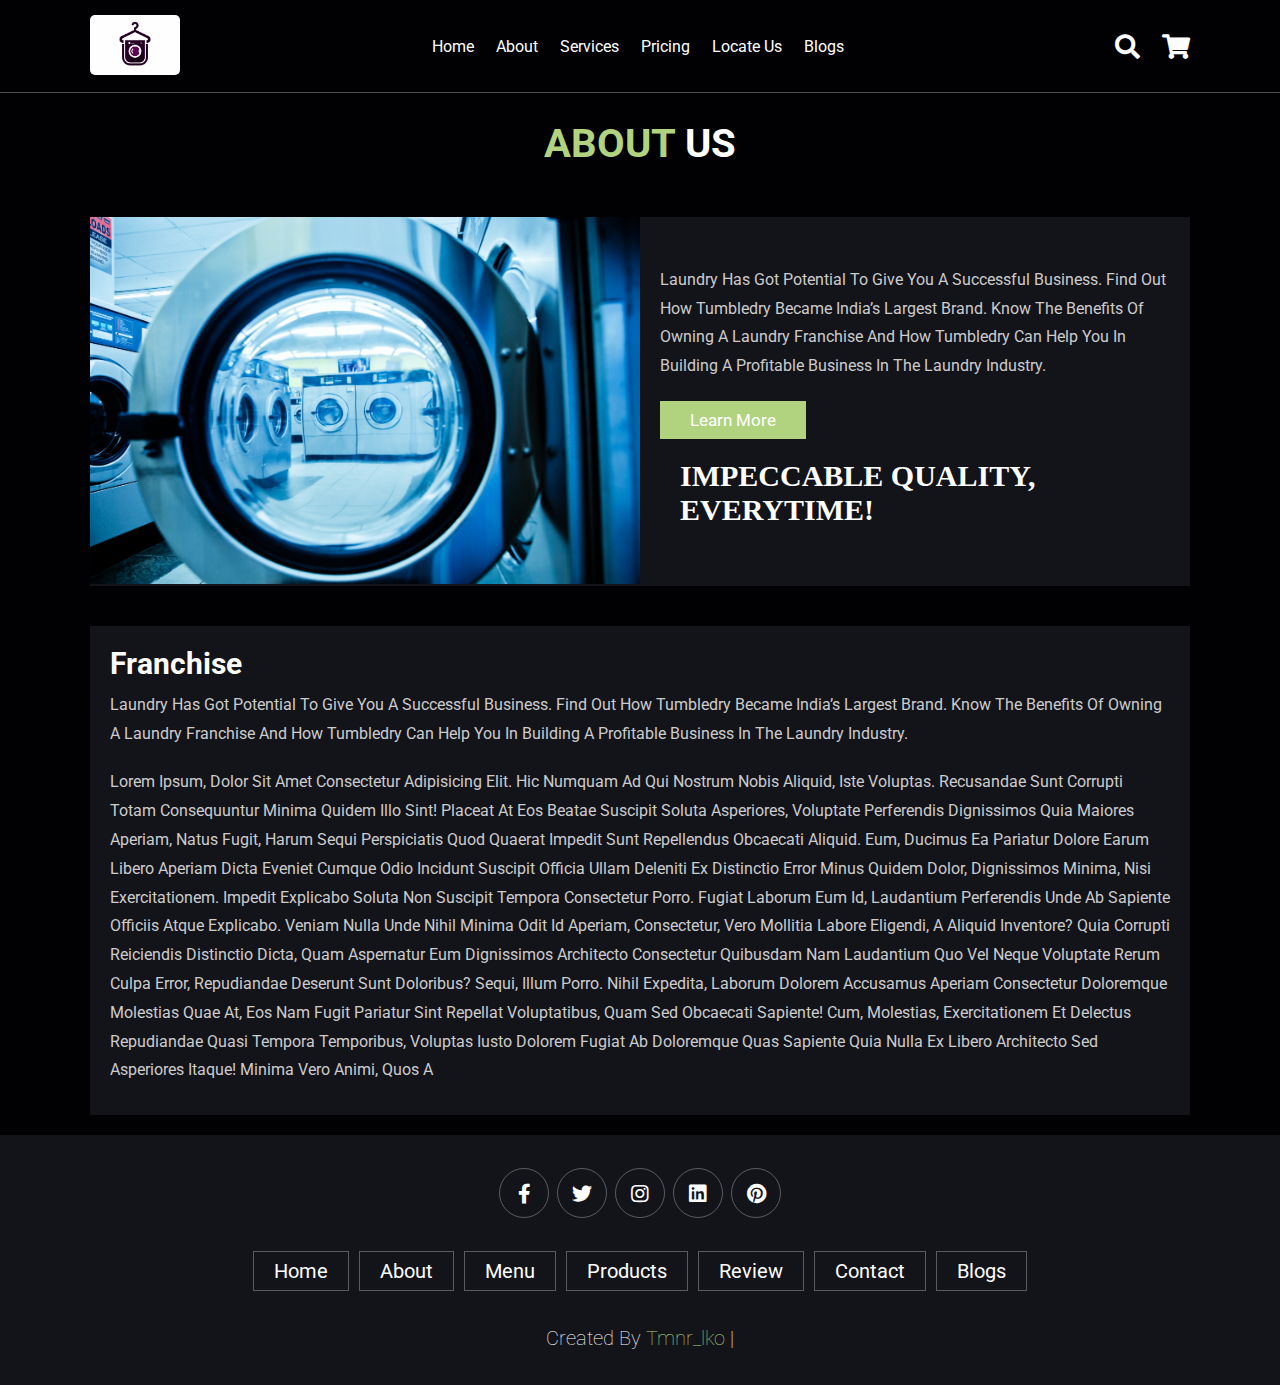
<file: tumbledry/about.html>
<!DOCTYPE html>
<html lang="en">
<head>
    <meta charset="UTF-8">
    <meta http-equiv="X-UA-Compatible" content="IE=edge">
    <meta name="viewport" content="width=device-width, initial-scale=1.0">
    <title>about</title>
    <link rel="stylesheet" href="css/style.css">

    <link rel="stylesheet" href="https://cdnjs.cloudflare.com/ajax/libs/font-awesome/5.15.4/css/all.min.css">

</head>
<body>
    <header class="header">

        <a href="#" class="logo">
            <img src="images/coffee.jfif" alt="">
        </a>
    
        <nav class="navbar">
            <a href="index.html" class="active">Home</a>
            <a href="about.html">About</a>
            <a href="services.html">Services</a>
            <a href="pricing.html" target="_blank">pricing</a>
            <a href="locateus.html">Locate Us</a>
            <a href="blog.html" target="_blank">blogs</a>
        </nav>
    
        <div class="icons">
            <div class="fas fa-search" id="search-btn"></div>
            <div class="fas fa-shopping-cart" id="cart-btn"></div>
            <div class="fas fa-bars" id="menu-btn"></div>
        </div>
    
        <div class="search-form">
            <input type="search" id="search-box" placeholder="search here...">
            <label for="search-box" class="fas fa-search"></label>
        </div>
    </header>    



    <!-- about section starts  -->

<section class="about" id="about" style="padding-top: 7rem;">

    <h1 class="heading"> <span>about</span> us </h1>

    <div class="row">

        <div class="image">
            <img src="images/pexels-ekaterina-belinskaya-4700611.jpg" alt="">
        </div>

        <div class="content">
            <!-- <h3>Franchise</h3> -->
            <p>Laundry has got potential to give you a successful business. Find out how Tumbledry became India’s largest brand. Know the benefits of owning a laundry franchise and how Tumbledry can help you in building a profitable business in the laundry industry.</p>
            <a href="#" class="btn">learn more</a>
            <h2>IMPECCABLE QUALITY, EVERYTIME!</h2>
        </div>

    </div>

</section>




<section class="about" id="about">



    <div class="row">

       

        <div class="content">
            <h3>Franchise</h3>
            <p>Laundry has got potential to give you a successful business. Find out how Tumbledry became India’s largest brand. Know the benefits of owning a laundry franchise and how Tumbledry can help you in building a profitable business in the laundry industry.</p>
             <p>Lorem ipsum, dolor sit amet consectetur adipisicing elit. Hic numquam ad qui nostrum nobis aliquid, iste voluptas. Recusandae sunt corrupti totam consequuntur minima quidem illo sint! Placeat at eos beatae suscipit soluta asperiores, voluptate perferendis dignissimos quia maiores aperiam, natus fugit, harum sequi perspiciatis quod quaerat impedit sunt repellendus obcaecati aliquid. Eum, ducimus ea pariatur dolore earum libero aperiam dicta eveniet cumque odio incidunt suscipit officia ullam deleniti ex distinctio error minus quidem dolor, dignissimos minima, nisi exercitationem. Impedit explicabo soluta non suscipit tempora consectetur porro. Fugiat laborum eum id, laudantium perferendis unde ab sapiente officiis atque explicabo. Veniam nulla unde nihil minima odit id aperiam, consectetur, vero mollitia labore eligendi, a aliquid inventore? Quia corrupti reiciendis distinctio dicta, quam aspernatur eum dignissimos architecto consectetur quibusdam nam laudantium quo vel neque voluptate rerum culpa error, repudiandae deserunt sunt doloribus? Sequi, illum porro. Nihil expedita, laborum dolorem accusamus aperiam consectetur doloremque molestias quae at, eos nam fugit pariatur sint repellat voluptatibus, quam sed obcaecati sapiente! Cum, molestias, exercitationem et delectus repudiandae quasi tempora temporibus, voluptas iusto dolorem fugiat ab doloremque quas sapiente quia nulla ex libero architecto sed asperiores itaque! Minima vero animi, quos a
             </div>
             </div>
</section>
<!-- footer section starts  -->

<section class="footer">

    <div class="share">
        <a href="#" class="fab fa-facebook-f"></a>
        <a href="#" class="fab fa-twitter"></a>
        <a href="#" class="fab fa-instagram"></a>
        <a href="#" class="fab fa-linkedin"></a>
        <a href="#" class="fab fa-pinterest"></a>
    </div>

    <div class="links">
        <a href="#">home</a>
        <a href="#">about</a>
        <a href="#">menu</a>
        <a href="#">products</a>
        <a href="#">review</a>
        <a href="#">contact</a>
        <a href="#">blogs</a>
    </div>

    <div class="credit">created by <span>tmnr_lko</span> | </div>

</section>

<!-- footer section ends -->

















<!-- custom js file link  -->
<script src="js/script.js"></script>

</body>
</html>
</file>
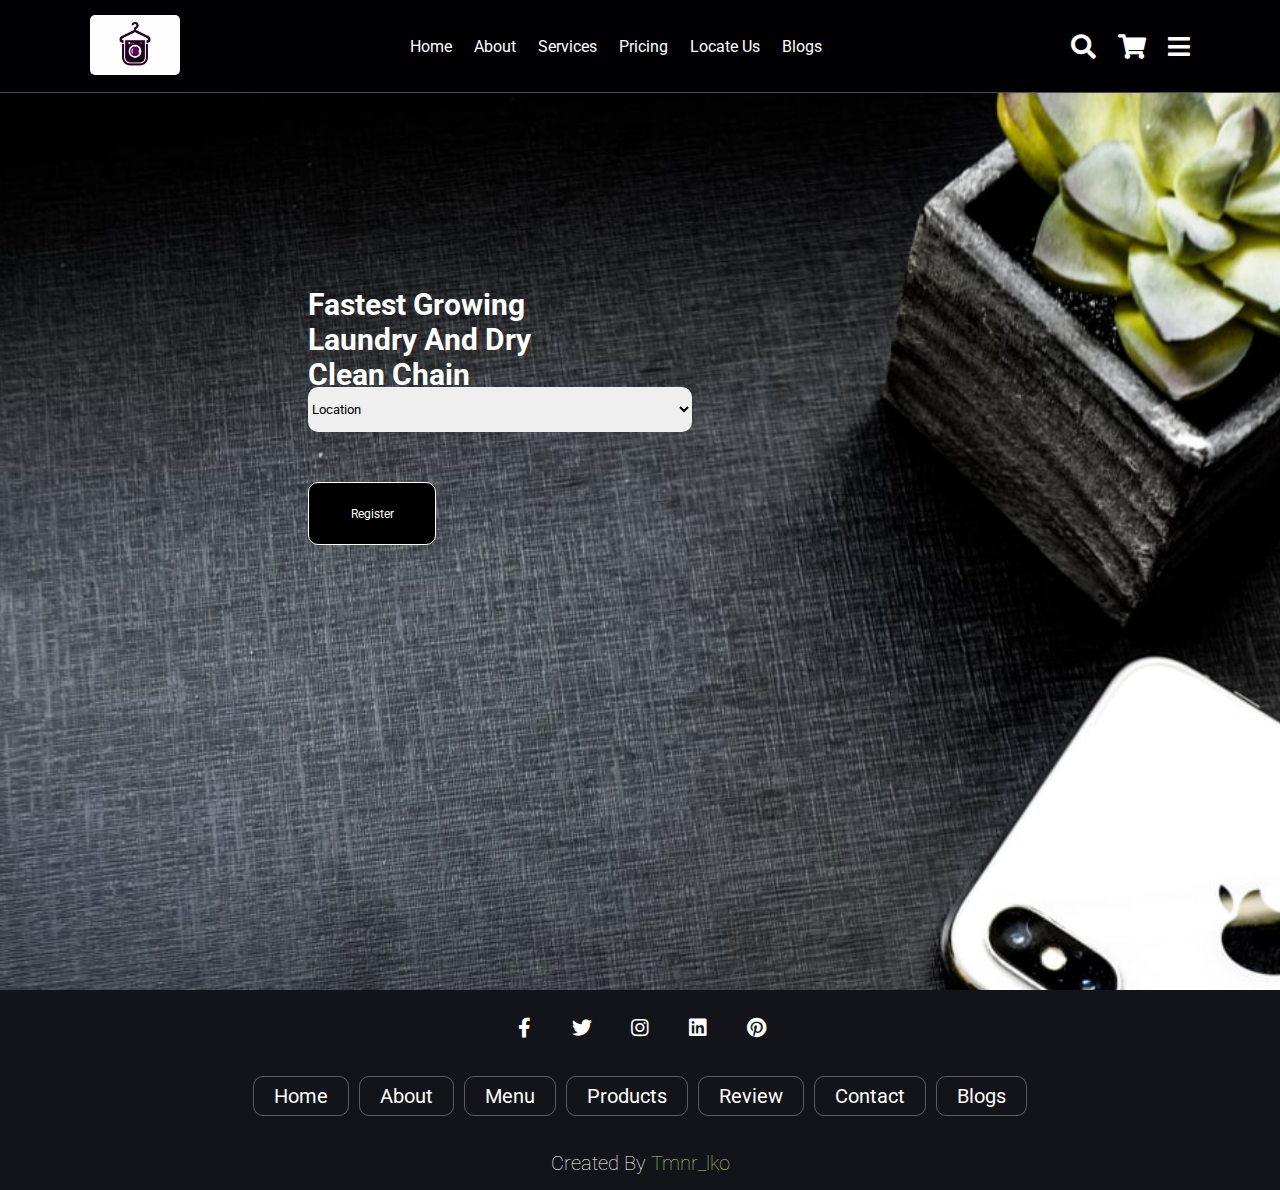
<file: tumbledry/locateus.html>
<!DOCTYPE html>
<html lang="en">

<head>
    <meta charset="UTF-8">
    <meta http-equiv="X-UA-Compatible" content="IE=edge">
    <meta name="viewport" content="width=device-width, initial-scale=1.0">
    <title>Locate Us </title>
    <!-- font awesome cdn link  -->
    <link rel="stylesheet" href="https://cdnjs.cloudflare.com/ajax/libs/font-awesome/5.15.4/css/all.min.css">

     <!-- custom css file link  -->
     <link rel="stylesheet" href="css/price.css">
</head>

<body class="bodyy" >

    <!-- header section starts  -->

<header class="header">

    <a href="#" class="logo">
        <img src="images/coffee.jfif" alt="">
    </a>

    <nav class="navbar">
        <a href="index.html" class="active">home</a>
        <a href="about.html">About</a>
        <a href="servicce.html">Services</a>
        <a href="pricing.html">pricing</a>
        <a href="locateus.html">Locate Us</a>
        <a href="blog.html">blogs</a>
    </nav>

    <div class="icons">
        <div class="fas fa-search" id="search-btn"></div>
        <div class="fas fa-shopping-cart" id="cart-btn"></div>
        <div class="fas fa-bars" id="menu-btn"></div>
    </div>

    <div class="search-form">
        <input type="search" id="search-box" placeholder="search here...">
        <label for="search-box" class="fas fa-search"></label>
    </div>
    
</header>

<!-- header section ends -->


    <div class="price">
            <div class="pricing">
    
        <h2>Fastest Growing Laundry and Dry Clean Chain</h2>

        <select>
            <option>Location</option>
            <option>Uttar Pradesh</option>
            <option>Rajasthan</option>
            <option>Andra Pradesh</option>
        </select>
        <br>
        <input class="submit" type="submit" value="Register">
    </div>
    </div>


    <section class="footer">

        <div class="share">
          
            <a href="#" class="fab fa-facebook-f"></a>
            <a href="#" class="fab fa-twitter"></a>
            <a href="#" class="fab fa-instagram"></a>
            <a href="#" class="fab fa-linkedin"></a>
            <a href="#" class="fab fa-pinterest"></a>
       
        </div>
    
        <div class="links">
            <a href="#">home</a>
            <a href="#">about</a>
            <a href="#">menu</a>
            <a href="#">products</a>
            <a href="#">review</a>
            <a href="#">contact</a>
            <a href="#">blogs</a>
        </div>
    
        <div class="credit">created by <span>tmnr_lko</span> </div>
    
    </section>
    <!-- footer section ends -->

<!-- custom js file link  -->
<script src="js/script.js"></script>

</body>

</html>
</file>
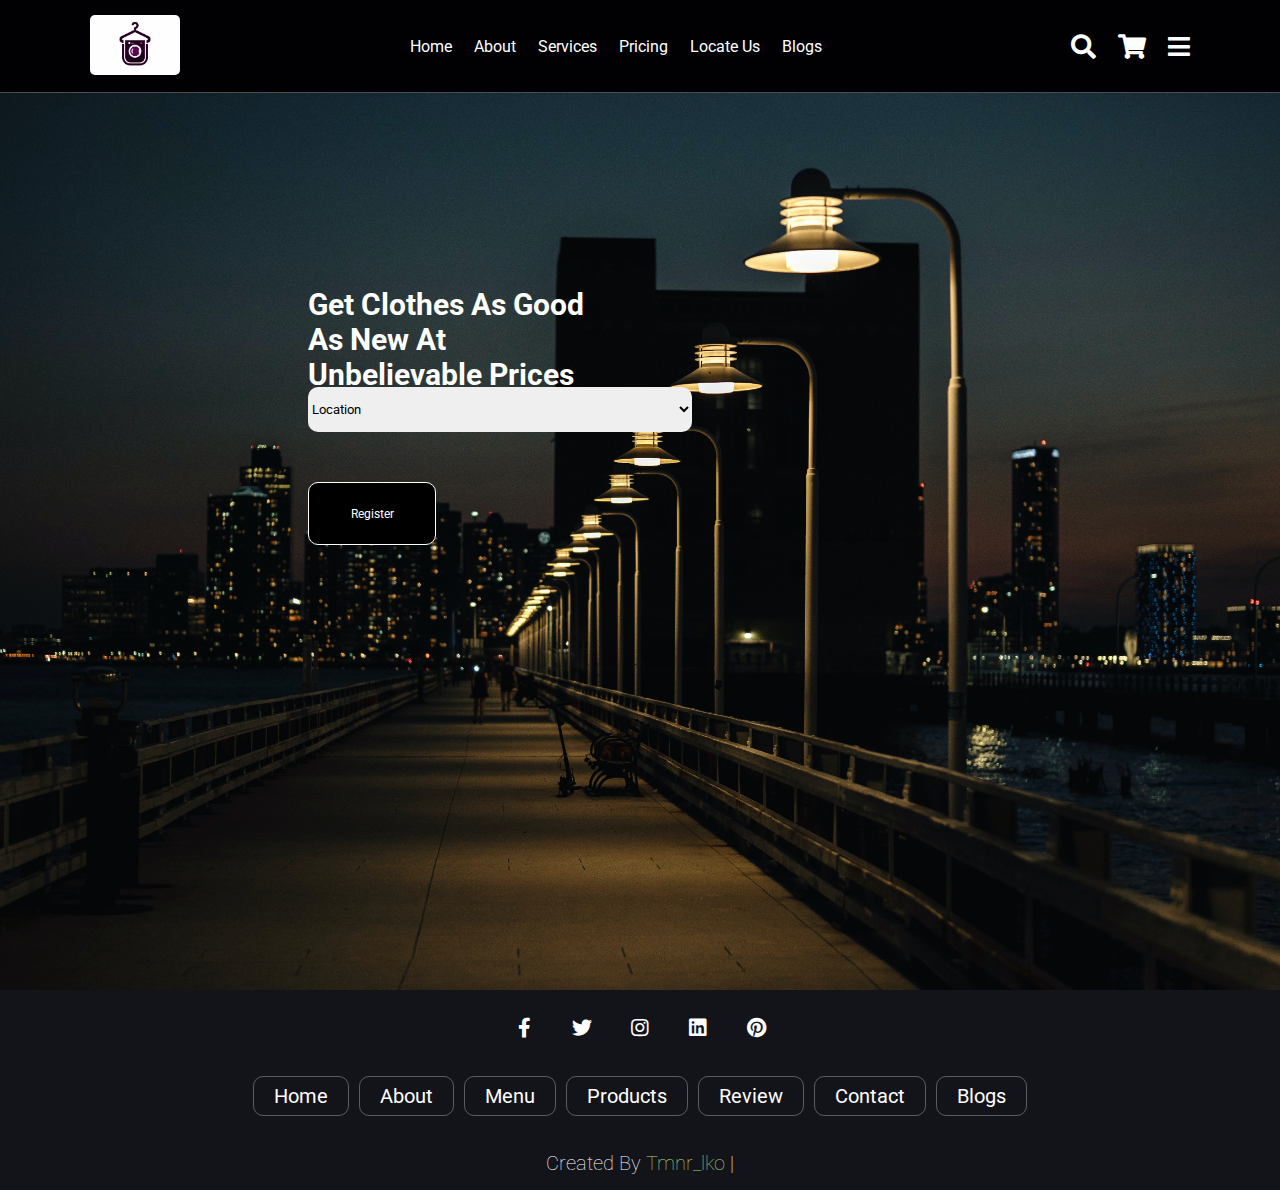
<file: tumbledry/pricing.html>
<!DOCTYPE html>
<html lang="en">

<head>
    <meta charset="UTF-8">
    <meta http-equiv="X-UA-Compatible" content="IE=edge">
    <meta name="viewport" content="width=device-width, initial-scale=1.0">
    <title>pricing </title>

    <!-- font awesome cdn link  -->
    <link rel="stylesheet" href="https://cdnjs.cloudflare.com/ajax/libs/font-awesome/5.15.4/css/all.min.css">

     <!-- custom css file link  -->
     <link rel="stylesheet" href="css/price.css">
</head>

<body class="body">

    <!-- header section starts  -->

<header class="header">

    <a href="#" class="logo">
        <img src="images/coffee.jfif" alt="">
    </a>

    <nav class="navbar">
        <a href="index.html" class="active">home</a>
        <a href="about.html">about</a>
        <a href="services.html">Services</a>
        <a href="pricing.html">pricing</a>
        <a href="locateus.html">Locate us</a>
        <a href="blog.html">blogs</a>
    </nav>

    <div class="icons">
        <div class="fas fa-search" id="search-btn"></div>
        <div class="fas fa-shopping-cart" id="cart-btn"></div>
        <div class="fas fa-bars" id="menu-btn"></div>
    </div>

    <div class="search-form">
        <input type="search" id="search-box" placeholder="search here...">
        <label for="search-box" class="fas fa-search"></label>
    </div>

</header>

<!-- header section ends -->



    <div class="price">
        <div class="pricing">
           
        <h2>Get clothes as good as new
            at unbelievable prices</h2>
    

        <select>
            <option>Location</option>
            <option>Uttar Pradesh</option>
            <option>Rajasthan</option>
            <option>Andra Pradesh</option>
        </select>
        <br>
        <input class="submit" type="submit" value="Register">
    </div>
    </div>

    <section class="footer">

        <div class="share">
          
            <a href="#" class="fab fa-facebook-f"></a>
            <a href="#" class="fab fa-twitter"></a>
            <a href="#" class="fab fa-instagram"></a>
            <a href="#" class="fab fa-linkedin"></a>
            <a href="#" class="fab fa-pinterest"></a>
       
        </div>
    
        <div class="links">
            <a href="#">home</a>
            <a href="#">about</a>
            <a href="#">menu</a>
            <a href="#">products</a>
            <a href="#">review</a>
            <a href="#">contact</a>
            <a href="#">blogs</a>
        </div>
    
        <div class="credit">created by <span>tmnr_lko</span> | </div>
    
    </section>
    
<!-- footer section ends -->

</body>

</html>
</file>
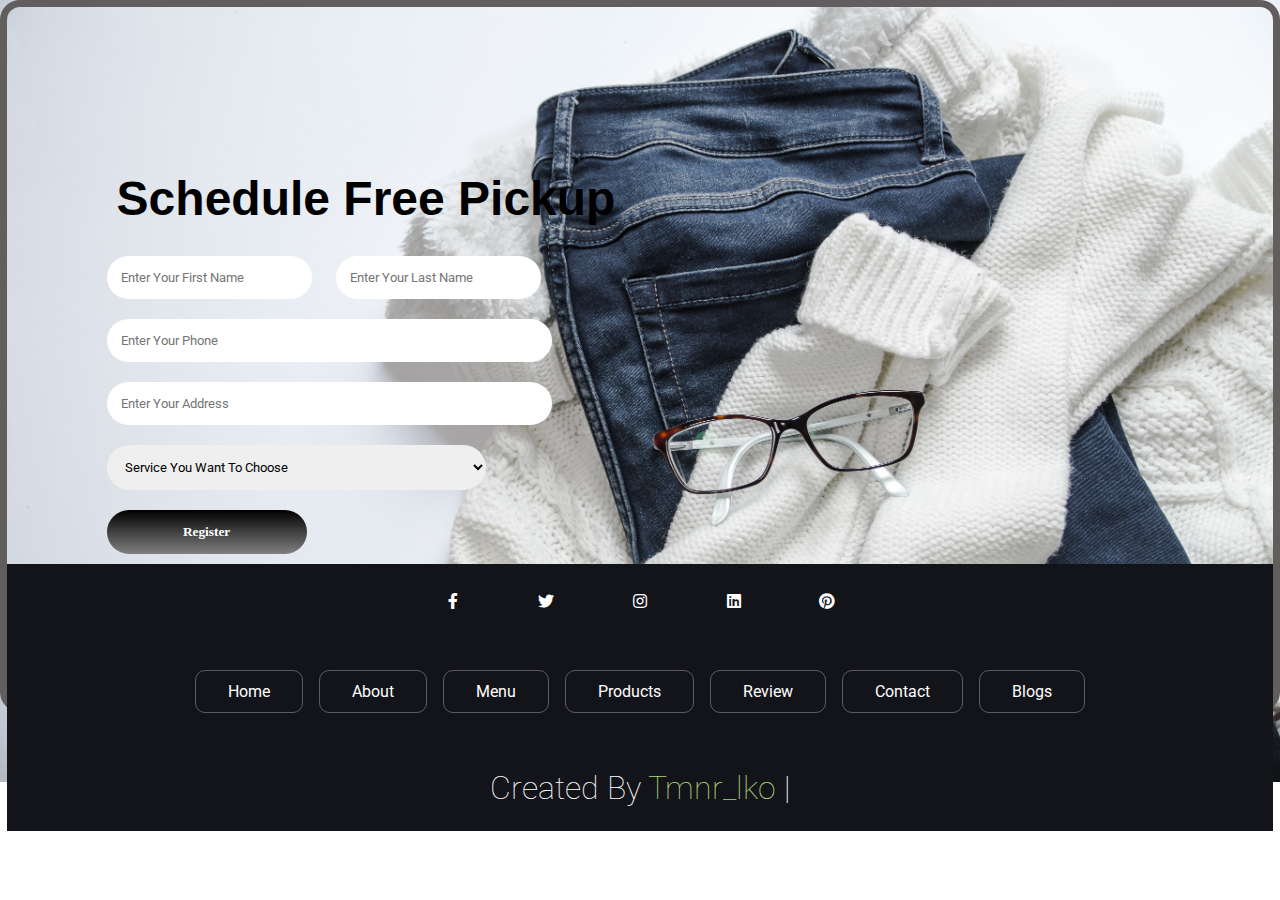
<file: tumbledry/schpickup.html>
<!DOCTYPE html>
<html lang="en">
<head>
    <meta charset="UTF-8">
    <meta http-equiv="X-UA-Compatible" content="IE=edge">
    <meta name="viewport" content="width=device-width, initial-scale=1.0">
    <title>Registration form </title>
    <!-- font awesome cdn link  -->
    <link rel="stylesheet" href="https://cdnjs.cloudflare.com/ajax/libs/font-awesome/5.15.4/css/all.min.css">

    <link rel="stylesheet" href="css/scpickup.css">
</head>
<body class="body">
    
    <div class="form">
        <h2>Schedule Free Pickup</h2>
        <form  action="#">
    <div class="formlist">
        <div class="name">
            <li> <input type="text" placeholder="Enter Your First Name"></li>
            <li> <input type="text" placeholder="Enter Your Last Name"></li>
        </div>   
        
         <li> <input size ="50 " type="text" placeholder="Enter Your Phone"></li>
         <li> <input size ="50 " type="text" placeholder="Enter Your Address"></li>
         <li><select>
            <option >Service you want to choose</option>
            <option >Dry Cleaning</option>
            <option >Shoe Cleaning</option>
            <option >Bag Cleaning</option>
        </select>
        </li>
       <li > <input class="submit" type="submit" value="Register"></li>
</div>
        </form>
        
    
    </div>

    <section class="footer">

        <div class="share">
          
            <a href="#" class="fab fa-facebook-f"></a>
            <a href="#" class="fab fa-twitter"></a>
            <a href="#" class="fab fa-instagram"></a>
            <a href="#" class="fab fa-linkedin"></a>
            <a href="#" class="fab fa-pinterest"></a>
       
        </div>
    
        <div class="links">
            <a href="#">home</a>
            <a href="#">about</a>
            <a href="#">menu</a>
            <a href="#">products</a>
            <a href="#">review</a>
            <a href="#">contact</a>
            <a href="#">blogs</a>
        </div>
    
        <div class="credit">created by <span>tmnr_lko</span> |</div>
    
    </section>
    
    </section>
</body>
</html>
</file>
<file: tumbledry/css/style.css>
@import url('https://fonts.googleapis.com/css2?family=Roboto:wght@100;300;400;500;700&display=swap');

:root{
    --main-color:#b1d37f;    
    --black:#13131a;
    --bg:#010103;
    --border:.1rem solid rgba(255,255,255,.3);
}
/* #d3ad7f; */
/* #b1d37f; */
*{
    font-family: 'Roboto', sans-serif;
    margin:0; padding:0;
    box-sizing: border-box;
    outline: none; border:none;
    text-decoration: none;
    text-transform: capitalize;
    transition: .2s linear;
}

html{
    font-size: 62.5%;
    overflow-x: hidden;
    scroll-padding-top: 9rem;
    scroll-behavior: smooth;
}

html::-webkit-scrollbar{
    width: .8rem;
}

html::-webkit-scrollbar-track{
    background: transparent;
}

html::-webkit-scrollbar-thumb{
    background: #fff;
    border-radius: 5rem;
}

body{
    background: var(--bg);
}

section{
    padding:2rem 7%;
}

.heading{
    text-align: center;
    color:#fff;
    text-transform: uppercase;
    padding-bottom: 3.5rem;
    font-size: 4rem;
    padding: 5rem;
}

.heading span{
    color:var(--main-color);
    text-transform: uppercase;
}

.btn{
    margin-top: 1rem;
    display: inline-block;
    padding:.9rem 3rem;
    font-size: 1.7rem;
    color:#fff;
    background: var(--main-color);
    cursor: pointer;
}

.btn:hover{
    letter-spacing: .2rem;
}

.header{
    background: var(--bg);
    display: flex;
    align-items: center;
    justify-content: space-between;
    padding:1.5rem 7%;
    border-bottom: var(--border);
    position: fixed;
    top:0; left: 0; right: 0;
    z-index: 1000;
}

.header .logo img{
    height: 6rem;
    border-radius: 5px;
}

.header .navbar a{
    margin:0 1rem;
    font-size: 1.6rem;
    color:#fff;
}

.header .navbar a:hover{
    color:var(--main-color);
    border-bottom: .1rem solid var(--main-color);
    padding-bottom: .5rem;
}

.header .icons div{
    color:#fff;
    cursor: pointer;
    font-size: 2.5rem;
    margin-left: 2rem;
}

.header .icons div:hover{
    color:var(--main-color);
}

#menu-btn{
    display: none;
}

.header .search-form{
    position: absolute;
    top:115%; right: 7%;
    background: #fff;
    width: 50rem;
    height: 5rem;
    display: flex;
    align-items: center;
    transform: scaleY(0);
    transform-origin: top;
}

.header .search-form.active{
    transform: scaleY(1);
}

.header .search-form input{
    height: 100%;
    width: 100%;
    font-size: 1.6rem;
    color:var(--black);
    padding:1rem;
    text-transform: none;
}

.header .search-form label{
    cursor: pointer;
    font-size: 2.2rem;
    margin-right: 1.5rem;
    color:var(--black);
}

.header .search-form label:hover{
    color:var(--main-color);
}

.header .cart-items-container{
    position: absolute;
    top:100%; right: -100%;
    height: calc(100vh - 9.5rem);
    width: 35rem;
    background: #fff;
    padding:0 1.5rem;
}

.header .cart-items-container.active{
    right: 0;
}

.header .cart-items-container .cart-item{
    position: relative;
    margin:2rem 0;
    display: flex;
    align-items: center;
    gap:1.5rem;
}

.header .cart-items-container .cart-item .fa-times{
    position: absolute;
    top:1rem; right: 1rem;
    font-size: 2rem;
    cursor: pointer;
    color: var(--black);
}

.header .cart-items-container .cart-item .fa-times:hover{
    color:var(--main-color);
}

.header .cart-items-container .cart-item img{
    height: 7rem;
}

.header .cart-items-container .cart-item .content h3{
    font-size: 2rem;
    color:var(--black);
    padding-bottom: .5rem;
}

.header .cart-items-container .cart-item .content .price{
    font-size: 1.5rem;
    color:var(--main-color);
}

.header .cart-items-container .btn{
    width: 100%;
    text-align: center;
}

.home{
    min-height: 100vh;
    display: flex;
    align-items: center;
    background:url(../images/bg.jpg) no-repeat;
    background-size: cover;
    background-position: center;
   backdrop-filter: 5px;
}


.home .content{
    max-width: 60rem;
}

.home .content h3{
    font-size: 5rem;
    text-transform: uppercase;
    color:white;
    z-index: 1;
}

/* .home .content h2{
    font-size: 2rem;
    font-weight: bold;
    line-height: 1.8;
    padding:1rem 0;
    color:#eee;

} */

.home .content p{
    font-size: 2rem;
    font-weight: bold;
    line-height: 1.8;
    padding:1rem 0;
    color:#eee;

}

.about .row{
    display: flex;
    align-items: center;
    background:var(--black);
    flex-wrap: wrap;
}

.about .row .image{
    flex:1 1 45rem;
}

.about .row .image img{
    width: 100%;
}
.about .row .content{
    flex:1 1 45rem;
    padding:2rem;
}

.about .row .content h3{
    font-size: 3rem;
    color:#fff;
}

.about .row .content h2{
    font-size: 3rem;
    color:#fff;
    font-family: cursive;
    padding: 20px;
}

.about .row .content p{
    font-size: 1.6rem;
    color:#ccc;
    padding:1rem 0;
    line-height: 1.8;
}

.menu .box-container{
    display: grid;
    grid-template-columns: repeat(auto-fit, minmax(30rem, 1fr));
    gap:1.5rem;
}

.menu .box-container .box{
    padding:5rem;
    text-align: center;
    border:var(--border);    
}

.menu .box-container .box img{
    height: 20rem;
    width: 20rem;
}

.menu .box-container .box h3{
    color: #fff;
    font-size: 2rem;
    padding:1rem 0;
}

.menu .box-container .box .price{
    color: #fff;
    font-size: 2.5rem;
    padding:.5rem 0;
    font-family: cursive;
}


.menu .box-container .box .price span{
    font-size: 1.5rem;
    text-decoration: line-through;
    font-weight: lighter;
}

.menu .box-container .box:hover img{

    transform: scale(1.4);
    
    background-image: url();
}

.menu .box-container .box:hover > *{
    color:var(--main-color);
}


/* 
.products .box-container{
    display: grid;
    grid-template-columns: repeat(auto-fit, minmax(30rem, 1fr));
    gap:1.5rem;
}

.products .box-container .box{
    text-align: center;
    border:var(--border);
    padding: 2rem;
}

.products .box-container .box .icons a{
    height: 5rem;
    width: 5rem;
    line-height: 5rem;
    font-size: 2rem;
    border:var(--border);
    color:#fff;
    margin:.3rem;
}

.products .box-container .box .icons a:hover{
    background:var(--main-color);
}

.products .box-container .box .image{
    padding: 2.5rem 0;
}

.products .box-container .box .image img{
    height: 20rem;
}

.products .box-container .box .content h3{
    color:#fff;
    font-size: 2.5rem;
}

.products .box-container .box .content .stars{
    padding: 1.5rem;
}

.products .box-container .box .content .stars i{
    font-size: 1.7rem;
    color: var(--main-color);
}

.products .box-container .box .content .price{
    color:#fff;
    font-size: 2.5rem;
}

.products .box-container .box .content .price span{
    text-decoration: line-through;
    font-weight: lighter;
    font-size: 1.5rem;
} */

.bodyy{
    background: url(../images/loacte.jpg);
    background-size: cover;
    background-repeat: no-repeat;
    background-position: center;
    color: white;
}





.products .box-container{
    display: grid;
    grid-template-columns: repeat(auto-fit, minmax(30rem, 1fr));
    gap:1.5rem;
}

.products .box-container .box{
    text-align: center;
    border:var(--border);
    padding: 2rem;
}
.products .box-container .box2{
    text-align: center;
    border:var(--border);
    padding: 2rem;
    display: flex;
}
.products .box-container .box2 .text {
    height: 40vh;
    width: 50vw;
    color: whitesmoke;
    padding: 10px;

}
.products .box-container .box2 .text #head{
    height: 7rem;
    font-size: 6rem;
    color: var(--main-color);
}
.products .box-container .box2 .text #p{
    padding: 30px;
    font-size: 1.5rem;
    margin-top: 30px;
}

.products .box-container .box .icons a{
    height: 5rem;
    width: 5rem;
    line-height: 5rem;
    font-size: 2rem;
    border:var(--border);
    color:#fff;
    margin:.3rem;
}

.products .box-container .box .icons a:hover{
    background:var(--main-color);
}

.products .box-container .box .image{
    padding: 2.5rem 0;
}
.products .box-container .box2 .image img{
    padding: 2.5rem 0;
    width: 45rem;
    height: 40rem;
}

.products .box-container .box .image img{
    height: 20rem;
}


.products .box-container .box .content h3{
    color:#fff;
    font-size: 2.5rem;
}

.products .box-container .box .content .stars{
    padding: 1.5rem;
}

.products .box-container .box .content .stars i{
    font-size: 1.7rem;
    color: var(--main-color);
}

.products .box-container .box .content .price{
    color:#fff;
    font-size: 2.5rem;
}

.products .box-container .box .content .price span{
    text-decoration: line-through;
    font-weight: lighter;
    font-size: 1.5rem;
}



















.review .box-container{
    display: grid;
    grid-template-columns: repeat(auto-fit, minmax(30rem, 1fr));
    gap:1.5rem;
}

.review .box-container .box{
    border:var(--border);
    text-align: center;
    padding:3rem 2rem;
}

.review .box-container .box p{
    font-size: 1.5rem;
    line-height: 1.8;
    color:#ccc;
    padding:2rem 0;
}

.review .box-container .box .user{
    height: 7rem;
    width: 7rem;
    border-radius: 50%;
    object-fit: cover;
}

.review .box-container .box h3{
    padding:1rem 0;
    font-size: 2rem;
    color:#fff;
}

.review .box-container .box .stars i{
    font-size: 1.5rem;
    color:var(--main-color);
}

.contact .row{
    display: flex;
    background:var(--black);
    flex-wrap: wrap;
    gap:1rem;
}

.contact .row .map{
    flex:1 1 45rem;
    width: 100%;
    object-fit: cover;
}

.contact .row form{
    flex:1 1 45rem;
    padding:5rem 2rem;
    text-align: center;
}

.contact .row form h3{
    text-transform: uppercase;
    font-size: 3.5rem;
    color:#fff;
}

.contact .row form .inputBox{
    display: flex;
    align-items: center;
    margin-top: 2rem;
    margin-bottom: 2rem;
    background:var(--bg);
    border:var(--border);
}

.contact .row form .inputBox span{
    color:#fff;
    font-size: 2rem;
    padding-left: 2rem;
}

.contact .row form .inputBox input{
    width: 100%;
    padding:2rem;
    font-size: 1.7rem;
    color:#fff;
    text-transform: none;
    background:none;
}

.blogs .box-container{
    display: grid;
    grid-template-columns: repeat(auto-fit, minmax(30rem, 1fr));
    gap:1.5rem;
}

.blogs .box-container .box{
    border:var(--border);    
}

.blogs .box-container .box .image{
    height: 25rem;
    overflow:hidden;
    width: 100%;
}

.blogs .box-container .box .image img{
    height: 100%;
    object-fit: cover;
    width: 100%;
}

.blogs .box-container .box:hover .image img{
    transform: scale(1.2);
}

.blogs .box-container .box .content{
    padding:2rem;
}

.blogs .box-container .box .content .title{
    font-size: 2.5rem;
    padding: 2rem;
    line-height: 1.5;
    color:#fff;
}

.blogs .box-container .box .content .title:hover{
    color:var(--main-color);
}

.blogs .box-container .box .content span{
    color:var(--main-color);
    display: block;
    padding-top: 1rem;
    padding: 2rem;
    font-size: 2rem;
}

.blogs .box-container .box .content p{
    font-size: 1.6rem;
    line-height: 1.8;
    color:white;
    padding:2rem 0;
}

.footer{
    background:var(--black);
    text-align: center;
}

.footer .share{
    padding:1rem 0;
}

.footer .share a{
    height: 5rem;
    width: 5rem;
    line-height: 5rem;
    font-size: 2rem;
    color:#fff;
    border:var(--border);
    margin:.3rem;
    border-radius: 50%;
}

.footer .share a:hover{
    background-color: var(--main-color);
}

.footer .links{
    display: flex;
    justify-content: center;
    flex-wrap: wrap;
    padding:2rem 0;
    gap:1rem;
}

.footer .links a{
    padding:.7rem 2rem;
    color:#fff;
    border:var(--border);
    font-size: 2rem;
}

.footer .links a:hover{
    background:var(--main-color);
}

.footer .credit{
    font-size: 2rem;
    color:#fff;
    font-weight: lighter;
    padding:1.5rem;
}

.footer .credit span{
    color:var(--main-color);
}













/* media queries  */
@media (max-width:991px){

    html{
        font-size: 55%;
    }

    .header{
        padding:1.5rem 2rem;
    }

    section{
        padding:2rem;
    }

}

@media (max-width:768px){

    #menu-btn{
        display: inline-block;
    }

    .header .navbar{
        position: absolute;
        top:100%; right: -100%;
        background: #fff;
        width: 30rem;
        height: calc(100vh - 9.5rem);
    }

    .header .navbar.active{
        right:0;
    }

    .header .navbar a{
        color:var(--black);
        display: block;
        margin:1.5rem;
        padding:.5rem;
        font-size: 2rem;
    }

    .header .search-form{
        width: 90%;
        right: 2rem;
    }

    .home{
        background-position: left;
        justify-content: center;
        text-align: center;
    }

    .home .content h3{
        font-size: 4.5rem;
    }

    .home .content p{
        font-size: 1.5rem;
    }

}

@media (max-width:450px){

    html{
        font-size: 50%;
    }

}
</file>
<file: tumbledry/css/price.css>
@import url('https://fonts.googleapis.com/css2?family=Roboto:wght@100;300;400;500;700&display=swap');

:root{
    --main-color:#b1d37f;    
    --black:#13131a;
    --bg:#010103;
    --border:.1rem solid rgba(255,255,255,.3);
}

*{
    font-family: 'Roboto', sans-serif;
    margin:0; padding:0;
    box-sizing: border-box;
    outline: none; border:none;
    text-decoration: none;
    text-transform: capitalize;
    transition: .2s linear;
}


html{
    font-size: 62.5%;
    overflow-x: hidden;
    scroll-padding-top: 9rem;
    scroll-behavior: smooth;
}

html::-webkit-scrollbar{
    width: .8rem;
}

html::-webkit-scrollbar-track{
    background: transparent;
}

html::-webkit-scrollbar-thumb{
    background: #fff;
    border-radius: 5rem;
}

body{
    background: url(../images/pricing_bg.jpg);
    background-size: cover;
    background-repeat: no-repeat;
    background-position: center;
    color: white;
}
.bodyy{
    background: url(../images/loacte.jpg);
    background-size: cover;
    background-repeat: no-repeat;
    background-position: center;
    color: white;
}


.header{
    background: var(--bg);
    display: flex;
    align-items: center;
    justify-content: space-between;
    padding:1.5rem 7%;
    border-bottom: var(--border);
    position: fixed;
    top:0; left: 0; right: 0;
    z-index: 1000;
}

.header .logo img{
    height: 6rem;
    border-radius: 5px;
}

.header .navbar a{
    margin:0 1rem;
    font-size: 1.6rem;
    color:#fff;
}

.header .navbar a:hover{
    color:var(--main-color);
    border-bottom: .1rem solid var(--main-color);
    padding-bottom: .5rem;
}

.header .icons div{
    color:#fff;
    cursor: pointer;
    font-size: 2.5rem;
    margin-left: 2rem;
}

.header .icons div:hover{
    color:var(--main-color);
}

.header .search-form{
    position: absolute;
    top:115%; right: 7%;
    background: #fff;
    width: 50rem;
    height: 5rem;
    display: flex;
    align-items: center;
    transform: scaleY(0);
    transform-origin: top;
}

.header .search-form.active{
    transform: scaleY(1);
}

.header .search-form input{
    height: 100%;
    width: 100%;
    font-size: 1.6rem;
    color:var(--black);
    padding:1rem;
    text-transform: none;
}

.header .search-form label{
    cursor: pointer;
    font-size: 2.2rem;
    margin-right: 1.5rem;
    color:var(--black);
}

.header .search-form label:hover{
    color:var(--main-color);
}

.header .cart-items-container{
    position: absolute;
    top:100%; right: -100%;
    height: calc(100vh - 9.5rem);
    width: 35rem;
    background: #fff;
    padding:0 1.5rem;
}

.header .cart-items-container.active{
    right: 0;
}

.header .cart-items-container .cart-item{
    position: relative;
    margin:2rem 0;
    display: flex;
    align-items: center;
    gap:1.5rem;
}

.header .cart-items-container .cart-item .fa-times{
    position: absolute;
    top:1rem; right: 1rem;
    font-size: 2rem;
    cursor: pointer;
    color: var(--black);
}

.header .cart-items-container .cart-item .fa-times:hover{
    color:var(--main-color);
}

.header .cart-items-container .cart-item img{
    height: 7rem;
}

.header .cart-items-container .cart-item .content h3{
    font-size: 2rem;
    color:var(--black);
    padding-bottom: .5rem;
}

.header .cart-items-container .cart-item .content .price{
    font-size: 1.5rem;
    color:var(--main-color);
}

.header .cart-items-container .btn{
    width: 100%;
    text-align: center;
}




.price
{
height:80vh;
width: 30vw;
display: block;
margin-top: 30vh;
margin-left: 20vw;
padding: 20px;
font-family:'Trebuchet MS', 'Lucida Sans Unicode', 'Lucida Grande', 'Lucida Sans', Arial, sans-serif;
}
.pricing
{
    margin: 2px;
    height: 3rem;
    padding: 30px;
    /* font-size: 2rem; */
    font-weight: 500;
    font-family:cursive;
}

.pricing h2{
    margin: -35px 0px;
    padding: 0px 0px;
    font-size:3rem;
}


.price select{
    width: 30vw;
    height: 5vh;
    border-radius: 10px;
    margin: 30px 0px;
    margin-bottom: 30px;
}
.submit{
    margin: 20px 0px;
    height: 7vh;
    width: 10vw;
    border-radius: 10px;
    background-color: black;
    color: white;
    border: 1px solid white;
    font-size: larger;
}
.submit:hover{
    background: linear-gradient(black,white);
    color: black;
}





.footer{
    background:var(--black);
    text-align: center;
    margin: 0px;
    padding: 0px;
}

.footer .share{
    padding:1rem 0;
}

.footer .share a{
    height: 4rem;
    width: 5rem;
    line-height: 5rem;
    font-size: 2rem;
    color:#fff;
    /* border:var(--border); */
    margin:.3rem;
    border-radius: 50%;
}

.footer .share a:hover{
    /* background-color: var(--main-color); */
    transform: translateY(-15px);
    transition: transform 0.2s linear;
}


.footer .links{
    display: flex;
    justify-content: center;
    flex-wrap: wrap;
    padding:2rem 0;
    gap:1rem;
    
}

.footer .links a{
    padding:.7rem 2rem;
    color:#fff;
    border:var(--border);
    font-size: 2rem;
    text-decoration: none;
    border-radius: 10px;
}

.footer .links a:hover{
    background:var(--main-color);
     color: black;
}

.footer .credit{
    font-size: 2rem;
    color:#fff;
    font-weight: lighter;
    padding:1.5rem;
}

.footer .credit span{
    color:var(--main-color);
}
</file>
<file: tumbledry/css/scpickup.css>
@import url('https://fonts.googleapis.com/css2?family=Roboto:wght@100;300;400;500;700&display=swap');

:root{
    --main-color:#b1d37f;    
    --black:#13131a;
    --bg:#010103;
    --border:.1rem solid rgba(255,255,255,.3);
}

*{
    font-family: 'Roboto', sans-serif;
    margin:0; padding:0;
    box-sizing: border-box;
    outline: none; border:none;
    text-decoration: none;
    text-transform: capitalize;
    transition: .2s linear;
}








body{
    background-image: url(../images/pickup.jpg);
    background-size:cover;
    background-position:center;
    background-position: fixed;
    background-repeat: no-repeat;
     border: 7px solid rgb(98, 94, 94);
     height: 712px;
     border-radius: 20px;
}



.heading{
    right: 20vw;
    font-size: large;
    font-family: 'Oleo Script Swash Caps', cursive;
    font-weight: 200;
    color: white;
    margin-left: 522px;
    margin-top: 95px;

}
.name li{
    display: inline;
}
.form li{
    list-style: none;
}
.formlist li input{
 
border-radius: 70px;
padding: 14px;
margin: 10px;
    
}
home:active
{
    color: green;
}
.formlist li select {
 width: 379px;
    border-radius: 70px;
    padding: 14px;
    margin: 10px;
}
.form h2{
   font-family: 'Lucida Sans', 'Lucida Sans Regular', 'Lucida Grande', 'Lucida Sans Unicode', Geneva, Verdana, sans-serif;
    font-weight:bolder;
    color:black;
    padding: 20px;
    font-size: 3rem;
    margin: 0px;

}
.form{
 margin-left: 7vw;
 margin-top: 16vh;
}
.submit{
    width: 200px;
    background:linear-gradient(black,grey);
    color: white;
    font-family: 'Oleo Script Swash Caps', cursive,Roman,serif;
    font-weight: bold;
}
.submit:hover{
   
    color:yellow;
    font-size: 1rem;
}






.footer{
    background:var(--black);
    text-align: center;
    margin: 0px;
    padding: 0px;
}

.footer .share{
    padding:1rem 0;
}

.footer .share a{
    height: 2rem;
    width: 5rem;
    line-height: 2rem;
    font-size: 1rem;
    color:#fff;
    /* border:var(--border); */
    margin:.3rem;
    border-radius: 50%;
}

.footer .share a:hover{
    /* background-color: var(--main-color); */
    transform: translateY(-15px);
    transition: transform 0.2s linear;
}


.footer .links{
    display: flex;
    justify-content: center;
    flex-wrap: wrap;
    padding:2rem 0;
    gap:1rem;
    
}

.footer .links a{
    padding:.7rem 2rem;
    color:#fff;
    border:var(--border);
    font-size: 1rem;
    text-decoration: none;
    border-radius: 10px;
}

.footer .links a:hover{
    background:var(--main-color);
     color: black;
}

.footer .credit{
    font-size: 2rem;
    color:#fff;
    font-weight: lighter;
    padding:1.5rem;
}

.footer .credit span{
    color:var(--main-color);
}
</file>
